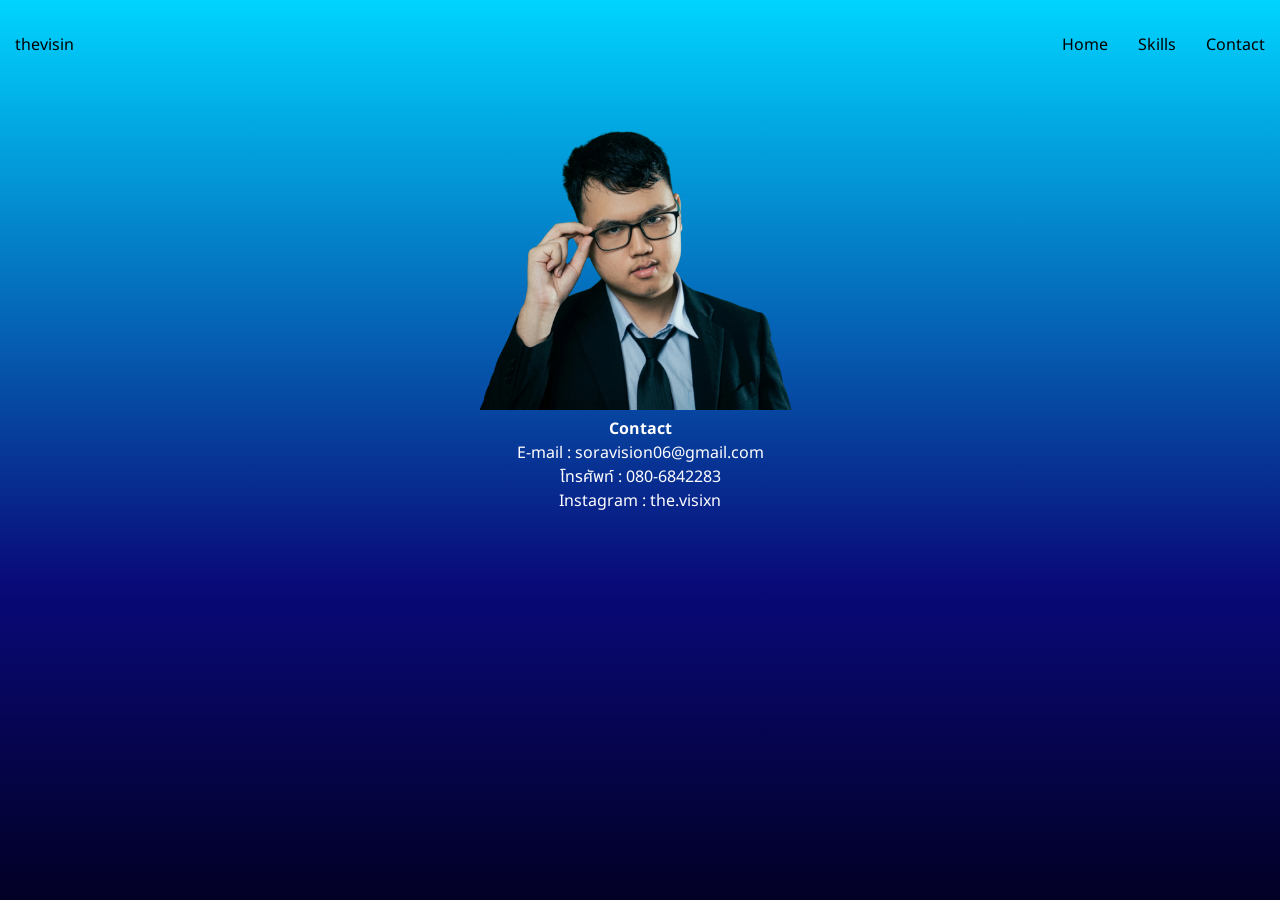
<file: contact.html>
<!doctype html>
<html lang="en">
  <head>
    <meta charset="UTF-8" />
    <meta name="viewport" content="width=device-width, initial-scale=1.0" />
    <link rel="stylesheet" href="css/style.css">
    <title>thevisin.dev</title>
  </head>
  <body>
    <nav class="navbar">
      <div class="logo">
        <a href="index.html">thevisin</a>
      </div>
      <div class="navbutton">
        <ul>
          <li><a href="index.html">Home</a></li>
          <li><a href="skills.html">Skills</a></li>
          <li><a href="contact.html">Contact</a></li>
        </ul>
      </div>
    </nav>
    <div class="home-info">
      <img src="assets/profilepic.png" alt="Sorawit Sawatdeenaruenat" width="25%" />
      <h4><p>Contact</p></h4>
      <p>E-mail : soravision06@gmail.com</p>
      <p>โทรศัพท์ : 080-6842283</p>
      <p>Instagram : the.visixn</p>
    </div>
  </body>
</html>
</file>
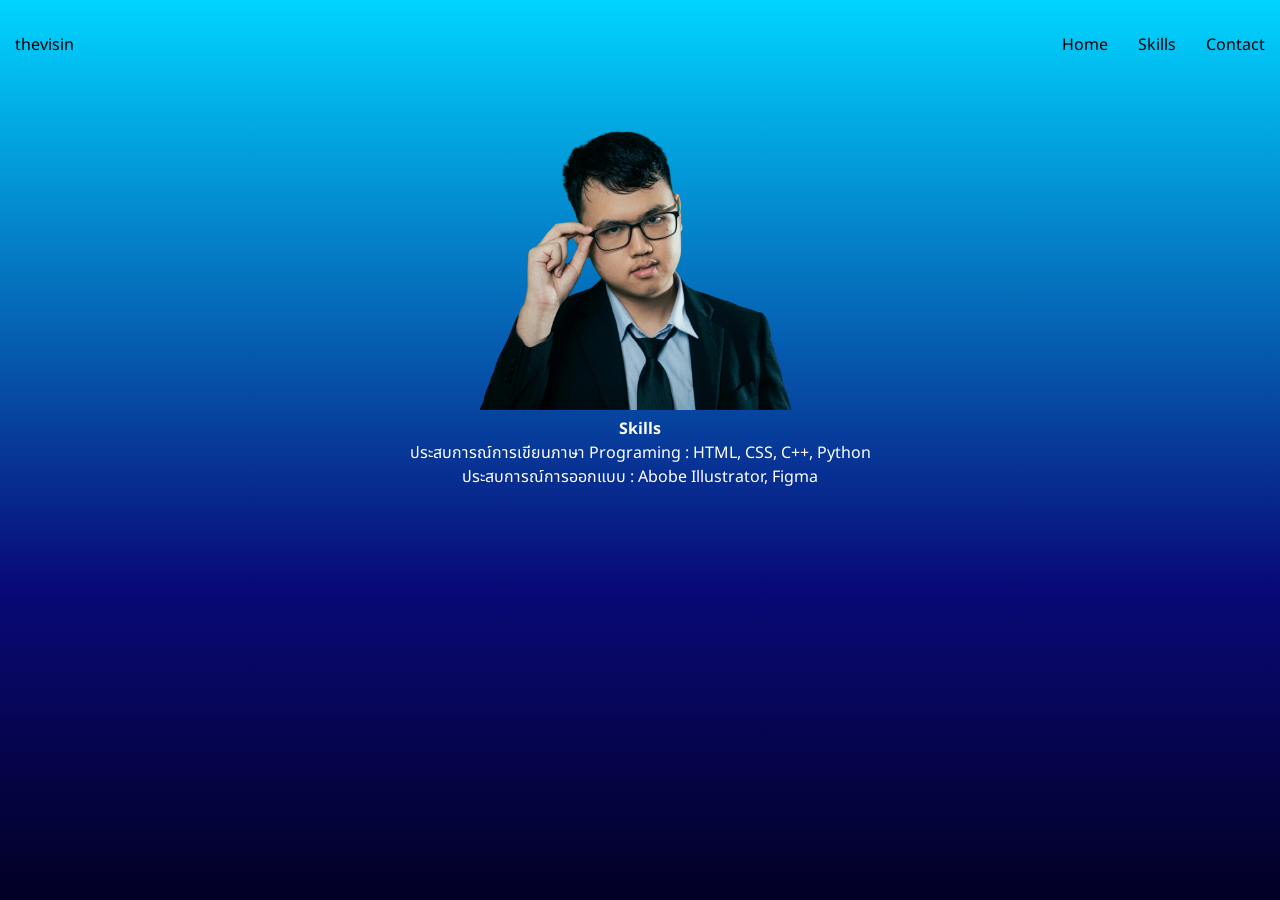
<file: skills.html>
<!doctype html>
<html lang="en">
  <head>
    <meta charset="UTF-8" />
    <meta name="viewport" content="width=device-width, initial-scale=1.0" />
    <link rel="stylesheet" href="css/style.css" />
    <title>thevisin.dev</title>
  </head>
  <body>
    <nav class="navbar">
      <div class="logo">
        <a href="index.html">thevisin</a>
      </div>
      <div class="navbutton">
        <ul>
          <li><a href="index.html">Home</a></li>
          <li><a href="skills.html">Skills</a></li>
          <li><a href="contact.html">Contact</a></li>
        </ul>
      </div>
    </nav>
    <div class="home-info">
      <img src="assets/profilepic.png" alt="Sorawit Sawatdeenaruenat" width="25%" />
      <h4><p>Skills</p></h4>
      <p>ประสบการณ์การเขียนภาษา Programing : HTML, CSS, C++, Python</p>
      <p>ประสบการณ์การออกแบบ : Abobe Illustrator, Figma </p>
    </div>
  </body>
</html>
</file>
<file: css/style.css>
@import url("https://fonts.googleapis.com/css2?family=Noto+Sans+Thai:wght@100..900&display=swap");
* {
  margin: 0;
  padding: 0;
  font-family: "Noto Sans Thai", sans-serif;
}
body {
    height: 100vh;
  background: linear-gradient(
    0deg,
    rgba(2, 0, 36, 1) 0%,
    rgba(9, 9, 121, 1) 35%,
    rgba(0, 212, 255, 1) 100%
  );
}
.navbar {
  display: flex;
  justify-content: space-between;
  a {
    text-decoration: none;
    color: black;
  }
  a:hover {
    color: white;
  }
}

.navbutton > ul {
  display: flex;
  list-style: none;
}
.navbutton > ul > li > a {
  display: block;
  height: 10vh;
  align-content: center;
  padding: 0 15px;
}
.logo > a {
  display: block;
  height: 10vh;
  align-content: center;
  padding: 0 15px;
}

.home-info {
  text-align: center;
  p {
    color: white;
  }
}
</file>
